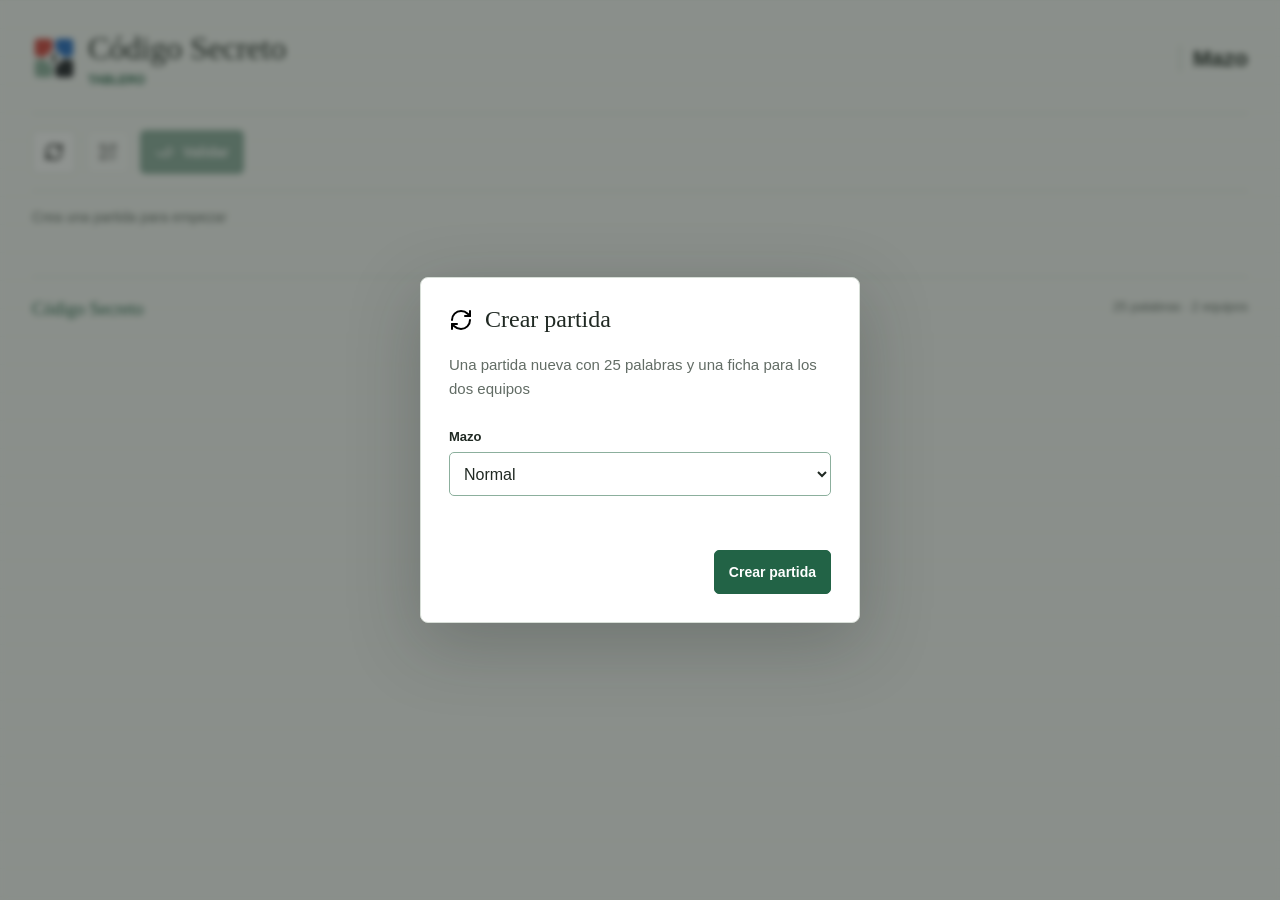
<file: index.html>
<!doctype html>
<html lang="es">
  <head>
    <meta charset="utf-8" />
    <meta name="viewport" content="width=device-width, initial-scale=1" />
    <meta name="theme-color" content="#f5f7f4" />
    <title>Tablero | C&oacute;digo Secreto</title>
    <link
      rel="icon"
      type="image/x-icon"
      sizes="16x16 32x32 48x48"
      href="favicon.ico" />
    <link rel="icon" type="image/svg+xml" sizes="any" href="assets/logo.svg" />
    <link rel="stylesheet" href="styles/base.css" />
    <link rel="stylesheet" href="styles/board.css" />
    <script src="scripts/vendor/qrcode.min.js" defer></script>
    <script type="module" src="scripts/board.js"></script>
  </head>
  <body>
    <main class="page-shell">
      <header class="page-header">
        <div class="brand">
          <img
            class="brand-logo"
            src="assets/logo.svg"
            width="44"
            height="44"
            alt="" />
          <div class="brand-caption">
            <h1>C&oacute;digo Secreto</h1>
            <p class="eyebrow">Tablero</p>
          </div>
        </div>
        <span id="deck-name" class="view-label">Mazo</span>
      </header>
      <section class="toolbar" aria-label="Partida">
        <button
          id="new-game"
          class="button icon-button game-control"
          type="button"
          title="Nueva partida"
          aria-label="Nueva partida"
          disabled>
          <img
            src="assets/icons/refresh-cw.svg"
            width="20"
            height="20"
            alt="" />
        </button>
        <button
          id="share-game"
          class="button icon-button game-control"
          type="button"
          title="Compartir ficha"
          aria-label="Compartir ficha"
          aria-controls="share-panel"
          aria-expanded="false"
          disabled>
          <img src="assets/icons/qr-code.svg" width="20" height="20" alt="" />
        </button>
        <button
          id="validate-game"
          class="button button-primary game-control"
          type="button"
          disabled>
          <img
            src="assets/icons/check-check.svg"
            width="20"
            height="20"
            alt="" />Validar
        </button>
        <p
          id="validation-status"
          class="status validation-status"
          role="status"
          aria-live="polite"></p>
      </section>
      <section
        id="share-panel"
        class="share-panel"
        aria-label="Compartir ficha con capitanes"
        hidden>
        <div id="qr" role="img" aria-label="QR de la ficha de pistas"></div>
        <div class="share-details">
          <label for="clue-link">Ficha de pistas</label>
          <div class="share-link">
            <input id="clue-link" type="text" readonly />
            <button
              id="copy-link"
              class="button icon-button"
              type="button"
              title="Copiar enlace"
              aria-label="Copiar enlace">
              <img src="assets/icons/copy.svg" width="20" height="20" alt="" />
            </button>
          </div>
          <p
            id="share-status"
            class="status"
            role="status"
            aria-live="polite"></p>
        </div>
      </section>
      <p id="board-status" class="status" role="status" aria-live="polite">
        Cargando partida&hellip;
      </p>
      <section
        id="board-stage"
        class="board-stage"
        hidden
        aria-labelledby="board-heading">
        <div class="board-heading">
          <div class="board-title">
            <h2 id="board-heading">Partida</h2>
            <button
              id="change-clue"
              class="button icon-button game-control"
              type="button"
              title="Cambiar ficha"
              aria-label="Cambiar ficha"
              aria-controls="change-clue-dialog"
              disabled>
              <img
                src="assets/icons/pencil.svg"
                width="20"
                height="20"
                alt="" />
            </button>
          </div>
          <div class="board-actions">
            <p id="starting-team" class="team-label"></p>
            <button
              id="focus-board"
              class="button icon-button game-control"
              type="button"
              title="Ampliar tablero"
              aria-label="Ampliar tablero"
              aria-controls="board-stage"
              aria-pressed="false"
              disabled>
              <img
                id="focus-icon"
                src="assets/icons/maximize.svg"
                width="20"
                height="20"
                alt="" />
            </button>
          </div>
        </div>
        <div
          id="word-grid"
          class="word-grid"
          aria-label="Tablero de palabras"></div>
      </section>
      <footer class="board-footer">
        <span>C&oacute;digo Secreto</span>
        <span>25 palabras &middot; 2 equipos</span>
      </footer>
      <noscript>Activa JavaScript para jugar.</noscript>
    </main>
    <dialog
      id="change-clue-dialog"
      class="confirmation-dialog"
      aria-labelledby="change-clue-title"
      aria-describedby="change-clue-message">
      <form id="change-clue-form" novalidate>
        <div class="confirmation-heading">
          <img src="assets/icons/pencil.svg" width="24" height="24" alt="" />
          <h2 id="change-clue-title">Cambiar ficha</h2>
        </div>
        <p id="change-clue-message">
          Introduce el ID que ven los capitanes. Se conservar&aacute;n las
          palabras y las marcas; la validaci&oacute;n usar&aacute; la nueva
          ficha
        </p>
        <div class="deck-field">
          <label for="board-clue-id">Ficha</label>
          <input
            id="board-clue-id"
            type="number"
            min="0"
            step="1"
            required
            autofocus />
        </div>
        <p
          id="change-clue-status"
          class="status error"
          role="status"
          aria-live="polite"></p>
        <div class="confirmation-actions">
          <button id="cancel-clue-change" class="button" type="button">
            Cancelar
          </button>
          <button class="button button-primary" type="submit">
            Cambiar ficha
          </button>
        </div>
      </form>
    </dialog>
    <dialog
      id="new-game-dialog"
      class="confirmation-dialog"
      aria-labelledby="confirmation-title"
      aria-describedby="confirmation-message">
      <form id="create-game-form" method="dialog">
        <div class="confirmation-heading">
          <img
            src="assets/icons/refresh-cw.svg"
            width="24"
            height="24"
            alt="" />
          <h2 id="confirmation-title">Crear partida</h2>
        </div>
        <p id="confirmation-message"></p>
        <div class="deck-field">
          <label for="deck">Mazo</label>
          <select id="deck" name="deck" required autofocus></select>
        </div>
        <p
          id="creator-status"
          class="status"
          role="status"
          aria-live="polite"></p>
        <div class="confirmation-actions">
          <button id="continue-game" class="button" type="button" hidden>
            Cancelar
          </button>
          <button
            id="create-game"
            class="button button-primary"
            type="submit"
            value="confirm"
            disabled>
            Crear partida
          </button>
        </div>
      </form>
    </dialog>
  </body>
</html>
</file>
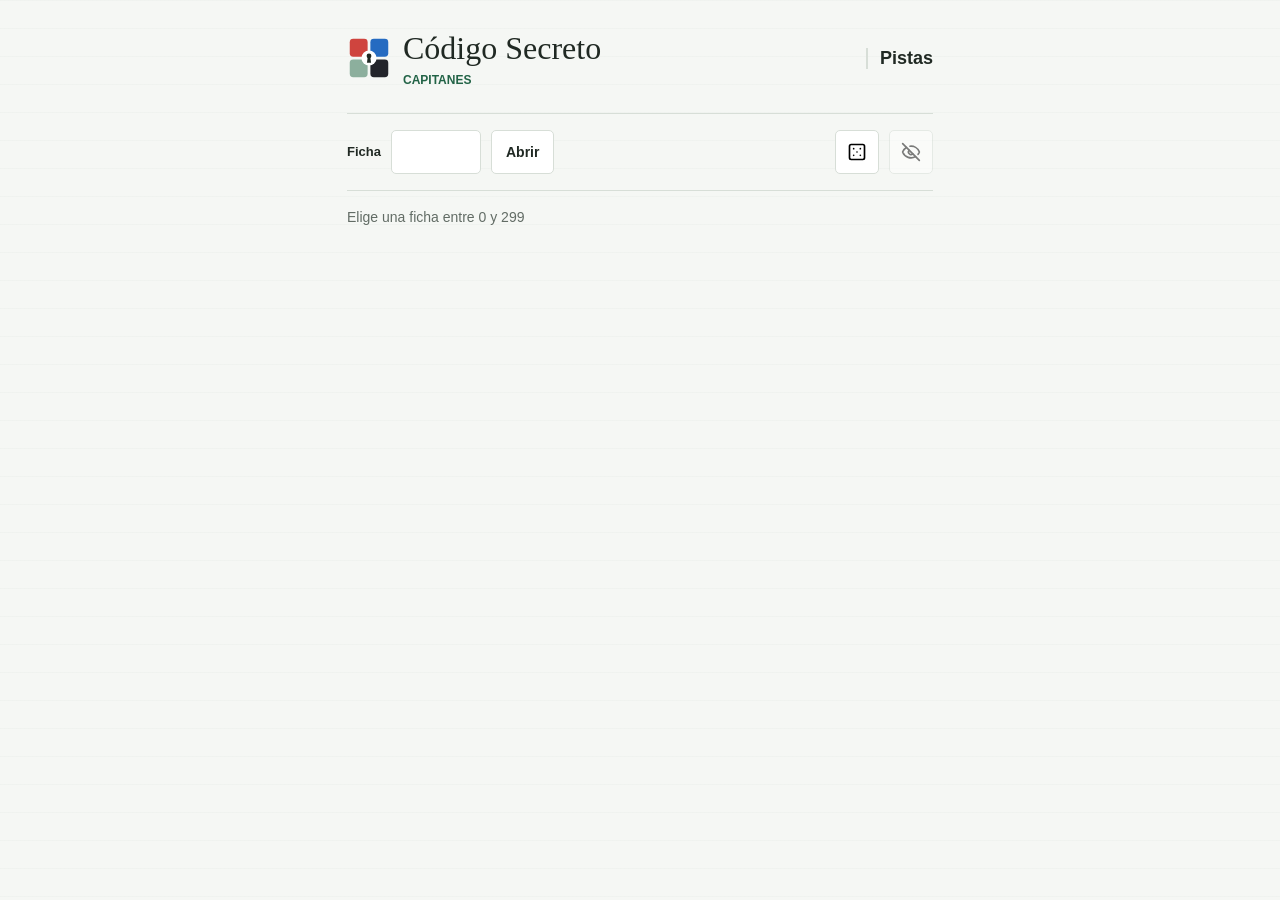
<file: pistas.html>
<!doctype html>
<html lang="es">
  <head>
    <meta charset="utf-8" />
    <meta name="viewport" content="width=device-width, initial-scale=1" />
    <meta name="theme-color" content="#f5f7f4" />
    <title>Pistas | C&oacute;digo Secreto</title>
    <link
      rel="icon"
      type="image/x-icon"
      sizes="16x16 32x32 48x48"
      href="favicon.ico" />
    <link rel="icon" type="image/svg+xml" sizes="any" href="assets/logo.svg" />
    <link rel="stylesheet" href="styles/base.css" />
    <link rel="stylesheet" href="styles/clues.css" />
    <script type="module" src="scripts/clues.js"></script>
  </head>
  <body class="clues-page">
    <main class="page-shell clues-shell">
      <header class="page-header">
        <div class="brand">
          <img
            class="brand-logo"
            src="assets/logo.svg"
            width="44"
            height="44"
            alt="" />
          <div class="brand-caption">
            <h1>C&oacute;digo Secreto</h1>
            <p class="eyebrow">Capitanes</p>
          </div>
        </div>
        <span class="view-label">Pistas</span>
      </header>

      <section class="toolbar" aria-label="Seleccionar ficha">
        <form id="clue-form" class="clue-form">
          <label for="clue-id">Ficha</label>
          <input
            id="clue-id"
            name="id"
            type="number"
            min="0"
            step="1"
            inputmode="numeric"
            required
            disabled />
          <button id="open-clue" class="button" type="submit" disabled>
            Abrir
          </button>
        </form>
        <button
          id="random-clue"
          class="button icon-button"
          type="button"
          title="Ficha aleatoria"
          aria-label="Ficha aleatoria"
          disabled>
          <img src="assets/icons/dice-5.svg" width="20" height="20" alt="" />
        </button>
        <button
          id="toggle-clue"
          class="button icon-button"
          type="button"
          title="Ocultar pistas"
          aria-label="Ocultar pistas"
          aria-controls="clue-grid"
          aria-pressed="false"
          disabled>
          <img
            id="visibility-icon"
            src="assets/icons/eye-off.svg"
            width="20"
            height="20"
            alt="" />
        </button>
      </section>

      <p id="clue-status" class="status" role="status" aria-live="polite">
        Cargando fichas&hellip;
      </p>
      <section id="clue-view" hidden aria-label="Ficha secreta">
        <div class="board-heading">
          <h2 id="clue-heading">Ficha</h2>
          <p id="starting-team" class="team-label"></p>
        </div>
        <div id="clue-grid" class="clue-grid" aria-label="Mapa de pistas"></div>
        <div id="clue-cover" class="clue-cover" hidden>Pistas ocultas</div>
        <footer class="clue-footer">
          <span class="legend-item"
            ><i class="legend-swatch red"></i>Rojo <b id="red-count"></b
          ></span>
          <span class="legend-item"
            ><i class="legend-swatch blue"></i>Azul <b id="blue-count"></b
          ></span>
          <span class="legend-item"
            ><i class="legend-swatch gray"></i>Neutras <b>7</b></span
          >
          <span class="legend-item"
            ><i class="legend-swatch black"></i>Negra <b>1</b></span
          >
        </footer>
      </section>
    </main>
    <dialog
      id="random-clue-dialog"
      class="confirmation-dialog"
      aria-labelledby="random-clue-title"
      aria-describedby="random-clue-message">
      <form method="dialog">
        <div class="confirmation-heading">
          <img src="assets/icons/dice-5.svg" width="24" height="24" alt="" />
          <h2 id="random-clue-title">Cambiar ficha</h2>
        </div>
        <p id="random-clue-message">
          La ficha aleatoria puede no coincidir con la del tablero y
          sustituir&aacute; las pistas actuales
        </p>
        <div class="confirmation-actions">
          <button class="button" type="submit" value="cancel" autofocus>
            Cancelar
          </button>
          <button class="button button-primary" type="submit" value="confirm">
            Cambiar ficha
          </button>
        </div>
      </form>
    </dialog>
  </body>
</html>
</file>
<file: styles/base.css>
:root {
  color-scheme: light;
  --paper: #f5f7f4;
  --surface: #ffffff;
  --ink: #202923;
  --muted: #626c65;
  --line: #d7ded7;
  --accent: #226346;
  --focus-line: #8caf9d;
  --red: #cf443e;
  --blue: #256bc1;
  --gray: #dfe4df;
  --black: #23252b;
  --warning: #ffe47a;
  font-family: 'Trebuchet MS', Verdana, sans-serif;
  letter-spacing: 0;
  color: var(--ink);
  background: var(--paper);
}

* {
  box-sizing: border-box;
}

[hidden] {
  display: none !important;
}

body {
  margin: 0;
  min-width: 280px;
  min-height: 100dvh;
  background-image: linear-gradient(
    rgba(35, 80, 49, 0.025) 1px,
    transparent 1px
  );
  background-size: 100% 28px;
}

button,
input,
select {
  font: inherit;
  letter-spacing: 0;
}

button,
select {
  cursor: pointer;
  touch-action: manipulation;
}

.word-card,
.clue-card {
  -webkit-user-select: none;
  user-select: none;
}

button:disabled,
input:disabled,
select:disabled {
  cursor: not-allowed;
  opacity: 0.5;
}

button:focus,
input:focus,
select:focus {
  outline: none;
  border-color: var(--focus-line);
}

body:has(.confirmation-dialog[open]) {
  overflow: hidden;
}

.confirmation-dialog {
  width: min(440px, calc(100% - 32px));
  max-height: calc(100dvh - 32px);
  padding: 28px;
  border: 1px solid var(--line);
  border-radius: 8px;
  background: var(--surface);
  color: var(--ink);
  box-shadow: 0 20px 70px #20292340;
  overflow: auto;
}

.confirmation-dialog::backdrop {
  background: #20292380;
  backdrop-filter: blur(3px);
}

.confirmation-heading {
  display: flex;
  align-items: center;
  gap: 12px;
}

.confirmation-heading h2 {
  font-family: Georgia, 'Times New Roman', serif;
  font-size: 24px;
  font-weight: 400;
}

.confirmation-dialog p {
  margin: 20px 0 28px;
  font-size: 15px;
  line-height: 1.6;
  color: var(--muted);
}

.confirmation-actions {
  display: flex;
  justify-content: flex-end;
  flex-wrap: wrap;
  gap: 10px;
}

@media (max-width: 600px) {
  .confirmation-dialog {
    padding: 22px;
  }
}

.page-shell {
  width: 100%;
  max-width: 1440px;
  margin: 0 auto;
  padding: 30px 32px 40px;
}

.page-header {
  display: flex;
  justify-content: space-between;
  align-items: center;
  gap: 16px;
  margin-bottom: 26px;
}

.brand {
  display: flex;
  align-items: center;
  gap: 12px;
  min-width: 0;
}

.brand-logo {
  width: 44px;
  height: 44px;
  flex: 0 0 44px;
}

.brand-caption {
  min-width: 0;
}

.eyebrow {
  margin: 0 0 6px;
  color: var(--accent);
  font-size: 12px;
  font-weight: 700;
  text-transform: uppercase;
}

.brand-caption h1 + .eyebrow {
  margin: 6px 0 0;
}

h1 {
  margin: 0;
  font-family: Georgia, 'Times New Roman', serif;
  font-size: 32px;
  font-weight: 400;
  line-height: 1.15;
}

h2 {
  margin: 0;
  font-size: 16px;
}

.view-label {
  padding-left: 12px;
  border-left: 2px solid var(--line);
  color: var(--muted);
  font-size: 13px;
}

.toolbar {
  display: flex;
  flex-wrap: wrap;
  align-items: center;
  gap: 10px;
  padding: 16px 0;
  border-top: 1px solid var(--line);
  border-bottom: 1px solid var(--line);
}

.button,
input,
select {
  min-height: 44px;
  border: 1px solid var(--line);
  border-radius: 5px;
  background: var(--surface);
  color: var(--ink);
}

.button {
  display: inline-flex;
  justify-content: center;
  align-items: center;
  gap: 8px;
  padding: 10px 14px;
  font-size: 14px;
  font-weight: 700;
  white-space: nowrap;
}

.button:hover:not(:disabled) {
  border-color: var(--accent);
  background: #eaf2ec;
}

.button-primary {
  background: var(--accent);
  border-color: var(--accent);
  color: white;
}

.button-primary:hover:not(:disabled) {
  background: #194b34;
  color: white;
}

.button-primary img {
  filter: invert(1);
}

.icon-button {
  width: 44px;
  height: 44px;
  flex: 0 0 44px;
  padding: 10px;
}

.button img {
  flex-shrink: 0;
}

input,
select {
  padding: 8px 10px;
}

label {
  font-size: 13px;
  font-weight: 700;
}

.status {
  min-height: 20px;
  margin: 16px 0;
  font-size: 14px;
  line-height: 1.5;
  color: var(--muted);
  overflow-wrap: anywhere;
}

.error {
  color: #9b2828;
}

.success {
  color: var(--accent);
}

.board-heading {
  display: flex;
  align-items: center;
  justify-content: space-between;
  flex-wrap: wrap;
  gap: 8px;
  margin: 20px 0 14px;
}

.team-label {
  font-size: 14px;
  font-weight: 700;
  margin: 0;
}

.team-rojo {
  color: #b53530;
}

.team-azul {
  color: #215ca3;
}

.red {
  background-color: var(--red);
  color: #ffffff;
}

.blue {
  background-color: var(--blue);
  color: #ffffff;
}

.gray {
  background-color: var(--gray);
  color: var(--ink);
}

.black {
  background-color: var(--black);
  color: #ffffff;
}

@media (max-width: 700px) {
  .page-shell {
    padding: 22px 16px 28px;
  }

  h1 {
    font-size: 28px;
  }
}

@media (max-width: 420px) {
  .page-shell {
    padding: 18px 10px 24px;
  }

  h1 {
    font-size: 25px;
  }

  .page-header {
    margin-bottom: 20px;
  }
}

@media (prefers-reduced-motion: no-preference) {
  .page-shell {
    animation: arrive 240ms ease-out;
  }

  @keyframes arrive {
    from {
      opacity: 0;
      transform: translateY(5px);
    }
    to {
      opacity: 1;
      transform: translateY(0);
    }
  }
}
</file>
<file: styles/board.css>
.view-label#deck-name {
  max-width: 45%;
  font-size: 22px;
  font-weight: 600;
  line-height: 1.25;
  text-align: right;
  overflow-wrap: anywhere;
  color: var(--ink);
}

.word-grid {
  display: grid;
  grid-template-columns: repeat(5, minmax(0, 1fr));
  gap: 10px;
}

.board-title,
.board-actions {
  display: flex;
  align-items: center;
  flex-wrap: wrap;
  gap: 12px;
}

.board-footer {
  display: flex;
  justify-content: space-between;
  flex-wrap: wrap;
  gap: 12px;
  min-height: 140px;
  margin-top: 48px;
  padding-top: 22px;
  border-top: 1px solid var(--line);
  color: var(--muted);
  font-size: 13px;
}

.board-footer span:first-child {
  font-family: Georgia, 'Times New Roman', serif;
  font-size: 18px;
  color: var(--accent);
}

body.board-focused {
  overflow: hidden;
}

.deck-field {
  display: grid;
  gap: 8px;
}

.deck-field select,
.deck-field input {
  width: 100%;
}

.confirmation-dialog #creator-status,
.confirmation-dialog #change-clue-status {
  margin: 14px 0 20px;
  font-size: 14px;
}

.board-focused .page-shell {
  animation: none;
}

.board-focused .page-shell > :not(.board-stage) {
  display: none;
}

.board-focused .board-stage {
  position: fixed;
  inset: 0;
  z-index: 10;
  display: grid;
  grid-template-rows: auto minmax(430px, 1fr);
  gap: 14px;
  padding: 16px;
  background: var(--paper);
  overflow: auto;
  overscroll-behavior: contain;
}

.board-focused .board-heading {
  margin: 0;
}

.board-focused .word-grid {
  grid-template-rows: repeat(5, minmax(0, 1fr));
  min-height: 0;
}

.board-focused .word-card {
  height: auto;
  min-height: 0;
}

#focus-board[aria-pressed='true'] {
  border-color: var(--accent);
  background: #eaf2ec;
}

.word-card {
  position: relative;
  display: grid;
  place-items: center;
  min-width: 0;
  height: 120px;
  padding: 12px 10px;
  border: 1px solid var(--line);
  border-radius: 6px;
  background: var(--surface);
  color: var(--ink);
  user-select: none;
}

.word-card.red {
  background: var(--red);
  color: white;
}
.word-card.blue {
  background: var(--blue);
  color: white;
}
.word-card.gray {
  background: var(--gray);
}
.word-card.black {
  background: var(--black);
  color: white;
}

.card-word {
  width: 100%;
  max-width: 100%;
  min-width: 0;
  font-size: 20px;
  font-weight: 700;
  line-height: 1.2;
  text-transform: uppercase;
  white-space: nowrap;
}

.card-mark {
  position: absolute;
  bottom: 5px;
  right: 8px;
  font-size: 11px;
  font-weight: 700;
}

.word-card.incorrect {
  border: 4px solid #bc1642;
  box-shadow: inset 0 0 0 2px white;
}

.word-card.incorrect::after {
  content: '!';
  position: absolute;
  top: 3px;
  right: 4px;
  width: 18px;
  height: 18px;
  border-radius: 50%;
  background: white;
  color: #9b1737;
  font-weight: 700;
}

.validation-status {
  flex: 1 1 220px;
  margin: 0;
}

#share-game[aria-expanded='true'] {
  background: var(--accent);
  border-color: var(--accent);
  color: white;
}

#share-game[aria-expanded='true'] img {
  filter: invert(1);
}

.share-panel {
  display: flex;
  flex-wrap: wrap;
  align-items: center;
  gap: 24px;
  padding: 20px 0;
  border-bottom: 1px solid var(--line);
}

#qr {
  padding: 16px;
  background: white;
  width: 272px;
  height: 272px;
  flex: 0 0 272px;
}

#qr img,
#qr canvas {
  max-width: 100%;
  height: auto;
}
.share-details {
  flex: 1 1 220px;
  min-width: 0;
}
.share-link {
  display: flex;
  gap: 8px;
  margin-top: 8px;
}
.share-link input {
  width: 100%;
  min-width: 0;
}

@media (max-width: 900px) {
  .card-word {
    font-size: 16px;
  }
}

@media (max-width: 600px) {
  .view-label#deck-name {
    font-size: 18px;
  }
  .board-focused .board-stage {
    padding: 10px;
    gap: 10px;
  }
  .word-grid {
    gap: 5px;
  }
  .word-card {
    height: 100px;
    padding: 6px 3px;
  }
  .card-word {
    font-size: 12px;
  }
  .validation-status {
    flex-basis: 100%;
  }
}

@media (max-width: 360px) {
  .card-word {
    font-size: 10px;
  }
  #qr {
    width: 256px;
    height: 256px;
    flex-basis: 256px;
    padding: 8px;
  }
}
</file>
<file: styles/clues.css>
.clues-shell {
  max-width: 650px;
}

.clues-page .view-label {
  font-size: 18px;
  font-weight: 600;
  color: var(--ink);
}

.clues-page .toolbar {
  flex-wrap: wrap;
}

.clue-form {
  display: flex;
  align-items: center;
  gap: 10px;
  flex: 1;
  min-width: 0;
}

.clue-form input {
  width: 90px;
  min-width: 0;
}

.clue-grid {
  display: grid;
  grid-template-columns: repeat(5, minmax(0, 1fr));
  gap: 8px;
}

.clue-card {
  aspect-ratio: 1;
  display: grid;
  place-items: center;
  border: 1px solid rgba(0, 0, 0, 0.1);
  border-radius: 6px;
  font-size: 20px;
  font-weight: 700;
}

.clue-card span {
  opacity: 0.8;
}

.clue-cover {
  aspect-ratio: 1;
  display: grid;
  place-items: center;
  color: var(--muted);
  border: 1px dashed var(--line);
  background: repeating-linear-gradient(
    135deg,
    transparent,
    transparent 12px,
    rgba(28, 64, 45, 0.03) 12px,
    rgba(28, 64, 45, 0.03) 13px
  );
}

.clue-footer {
  display: flex;
  flex-wrap: wrap;
  justify-content: space-between;
  gap: 12px;
  margin-top: 22px;
  padding-top: 18px;
  border-top: 1px solid var(--line);
  color: var(--muted);
  font-size: 13px;
}

.legend-item {
  display: inline-flex;
  align-items: center;
  gap: 6px;
}

.legend-swatch {
  width: 10px;
  height: 10px;
  border-radius: 2px;
  border: 1px solid rgba(0, 0, 0, 0.15);
}

@media (max-width: 420px) {
  .clues-page .toolbar {
    gap: 6px;
  }

  .clue-form {
    gap: 6px;
  }

  .clue-form input {
    width: 64px;
  }

  .clue-grid {
    gap: 5px;
  }

  .clue-card {
    font-size: 16px;
  }

  .clue-footer {
    display: grid;
    grid-template-columns: repeat(2, minmax(0, 1fr));
  }
}
</file>
